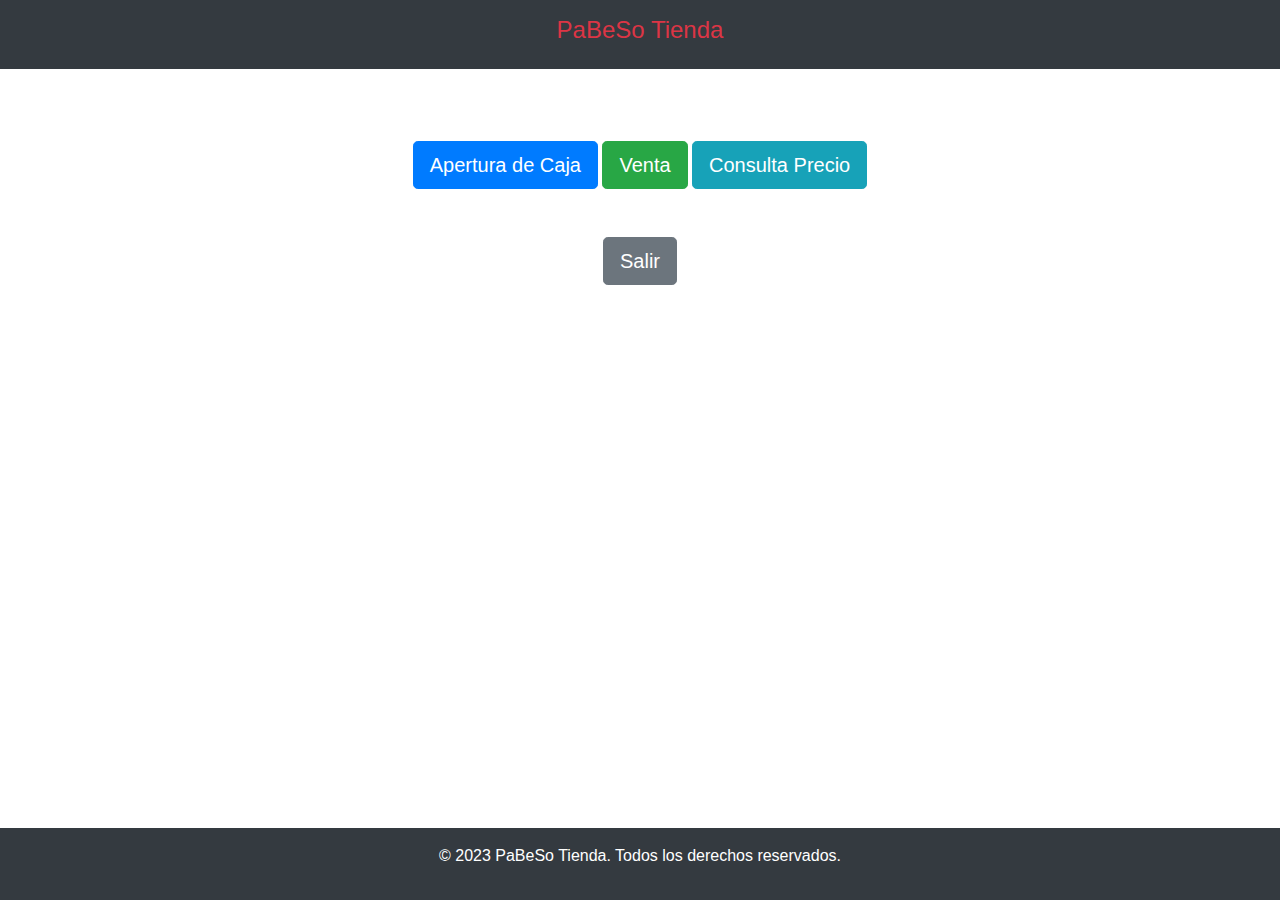
<file: Vista/accesoAceptadoVendedor.html>
<!DOCTYPE html>
<html lang="es">
<head>
	<meta charset="UTF-8">
	<meta name="viewport" content="width=device-width, initial-scale=1.0">
	<title>Acceso Vendedor</title>
 <link rel="stylesheet" href="https://stackpath.bootstrapcdn.com/bootstrap/4.3.1/css/bootstrap.min.css">
</head>

<body class="vh-100 text-center">
<header class="text-center bg-dark text-danger py-3">
        <h4 id="Bienvenida"> PaBeSo Tienda</h4>
</header>

<br>
<br>
<br>

<button class="btn btn-primary btn-lg" onclick="abrirCaja()">Apertura de Caja</button>

<button class="btn btn-success btn-lg" onclick="venta()">Venta</button>

<button class="btn btn-info btn-lg" onclick="consultaPrecio()">Consulta Precio</button>
<br>

<br>
<br>

<div>
<button class="btn btn-secondary btn-lg" onclick="salir()">Salir</button>

</div>
<script>
function abrirCaja() {
	window.open("../Vista/caja.html");

  
}	
function venta() {
	window.open("http://localhost:8080/Tienda/Modelo/venta.php");
 
}

function consultaPrecio() {
  window.open("consultaPrecio.html");
}
function salir() {
	window.location.href = "../index.html";

}

  

</script>

<script src="https://code.jquery.com/jquery-3.3.1.slim.min.js"></script>
<script src="https://stackpath.bootstrapcdn.com/bootstrap/4.3.1/js/bootstrap.min.js"></script>

<br>
<br>
<br>
<footer class="text-center bg-dark text-white py-3 fixed-bottom">
       <p>© 2023 PaBeSo Tienda. Todos los derechos reservados.</p>
</footer>	
</body>
</html>
</file>
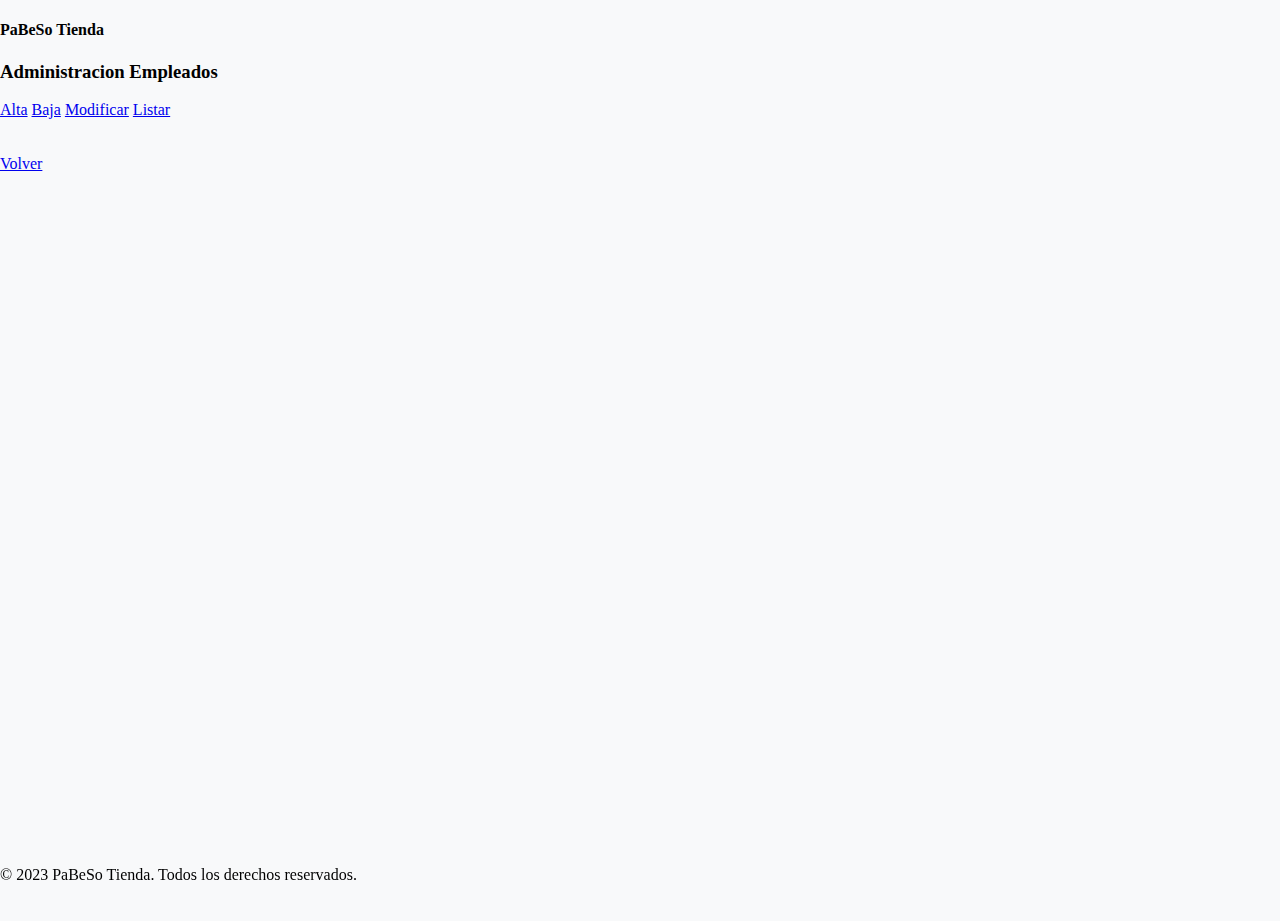
<file: Vista/AdministracionEmpleados.html>
<!DOCTYPE html>
<html lang="es">
<head>
	<meta charset="UTF-8">
	<meta name="viewport" content="width=device-width, initial-scale=1.0">
	<title>Administracion Empleados</title>
	<link rel="icon" href="../Vista/vendedora.png" type="image/x-icon">
	<link rel="stylesheet" type="text/css" href="../Vista/css.css">
	<link href="https://cdn.jsdelivr.net/npm/bootstrap@5.3.0-alpha3/dist/css/bootstrap.min.css" rel="stylesheet" integrity="sha384-KK94CHFLLe+nY2dmCWGMq91rCGa5gtU4mk92HdvYe+M/SXH301p5ILy+dN9+nJOZ" crossorigin="anonymous">
</head>
<body class="vh-100 text-center">
<header class="text-center bg-dark text-danger py-3">
        <h4 id="Bienvenida"> PaBeSo Tienda</h4>
</header>


<h3 class="d-flex justify-content-center align-items-center pt-3 pr-2 pb-3 pl-2"> Administracion Empleados</h3>

<a href="altaEmpleado.html" class="btn btn-primary btn-lg ">Alta</a>
<a href="./bajaEmpleado.html" class="btn btn-info btn-lg ">Baja</a>
<a href="./modificarEmpleado.html" class="btn btn-success btn-lg ">Modificar</a>
<a href="../Modelo/consultaEmpleado.php" class="btn btn-primary btn-lg ">Listar</a>
<br>
<br>
<br>
<a href="../Modelo/accesoAceptadoAdmin.php" class="btn btn-secondary btn-lg ">Volver</a>

<footer class="text-center bg-dark text-white py-3 fixed-bottom">
       <p>© 2023 PaBeSo Tienda. Todos los derechos reservados.</p>
</footer>	
<script src="https://code.jquery.com/jquery-3.3.1.slim.min.js"></script>
<script src="https://stackpath.bootstrapcdn.com/bootstrap/4.3.1/js/bootstrap.min.js"></script>	
</body>
</html>
</file>
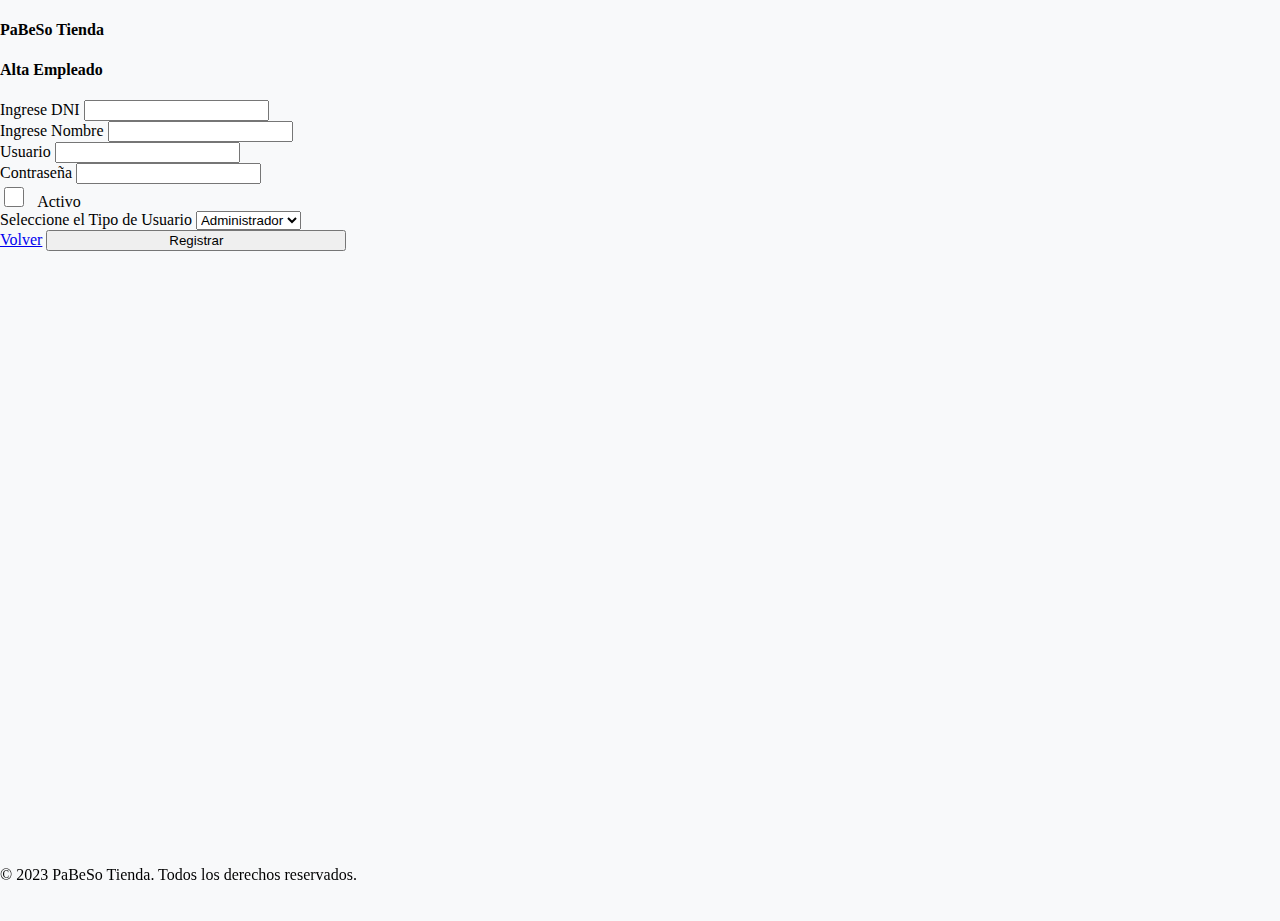
<file: Vista/altaEmpleado.html>
<!DOCTYPE html>
<html lang="es">
<head>
    <meta charset="UTF-8">
    <meta name="viewport" content="width=device-width, initial-scale=1.0">
    <title>Administracion Empleados</title>
    <link rel="icon" href="../Vista/vendedora.png" type="image/x-icon">
    
    <link href="https://cdn.jsdelivr.net/npm/bootstrap@5.3.0-alpha3/dist/css/bootstrap.min.css" rel="stylesheet" integrity="sha384-KK94CHFLLe+nY2dmCWGMq91rCGa5gtU4mk92HdvYe+M/SXH301p5ILy+dN9+nJOZ" crossorigin="anonymous">
    <link rel="stylesheet" type="text/css" href="css.css">
</head>
<body class="d-flex flex-column vh-100"id="solo">
    <header class="text-center bg-dark text-danger py-3">
        <h4 id="Bienvenida">PaBeSo Tienda</h4>
    </header>

    <div class="container my-auto">
        <div class="card mx-auto" style="max-width: 600px;">
            <div class="card-header bg-success text-white text-center">
                <h4>Alta Empleado</h4>
            </div>
            <div class="card-body">
                <form action="../Modelo/insertar.php" method="post">
                    <div class="mb-3">
                        <label for="dni" class="form-label">Ingrese DNI</label>
                        <input type="number" class="form-control" id="dni" name="dni">
                    </div>
                    <div class="mb-3">
                        <label for="nombre" class="form-label">Ingrese Nombre</label>
                        <input type="text" class="form-control" id="nombre" name="nombre">
                    </div>
                    <div class="mb-3">
                        <label for="usuario" class="form-label">Usuario</label>
                        <input type="text" class="form-control" id="usuario" name="usuario">
                    </div>
                    <div class="mb-3">
                        <label for="contrasena" class="form-label">Contraseña</label>
                        <input type="password" class="form-control" id="contrasena" name="contrasena">
                    </div>
                    <div class="mb-3 form-check">
                        <input type="checkbox" class="form-check-input custom-checkbox" id="estado" name="estado" value="1">
                        <label class="form-check-label" for="estado">  Activo</label>
                    </div>
                    <div class="mb-3">
                        <label for="id_Tipo_de_usuario" class="form-label">Seleccione el Tipo de Usuario</label>
                        <select class="form-select" id="id_Tipo_de_usuario" name="id_Tipo_de_usuario">
                            <option value="1">Administrador</option>
                            <option value="2">Vendedor</option>
                        </select>
                    </div>
                    <div class="d-flex justify-content-between">
                        <a href="../Vista/AdministracionEmpleados.html" class="btn btn-secondary btn-lg mi-boton">Volver</a>
                        <button type="submit" class="btn btn-success btn-lg mi-boton">Registrar</button>
                    </div>
                </form>
            </div>
        </div>
    </div>

    <footer class="text-center bg-dark text-white py-3 mt-auto">
        <p>© 2023 PaBeSo Tienda. Todos los derechos reservados.</p>
    </footer>

   <script src="https://code.jquery.com/jquery-3.3.1.min.js"></script>
    <script src="https://stackpath.bootstrapcdn.com/bootstrap/4.3.1/js/bootstrap.min.js"></script>
</body>
</html>
</file>
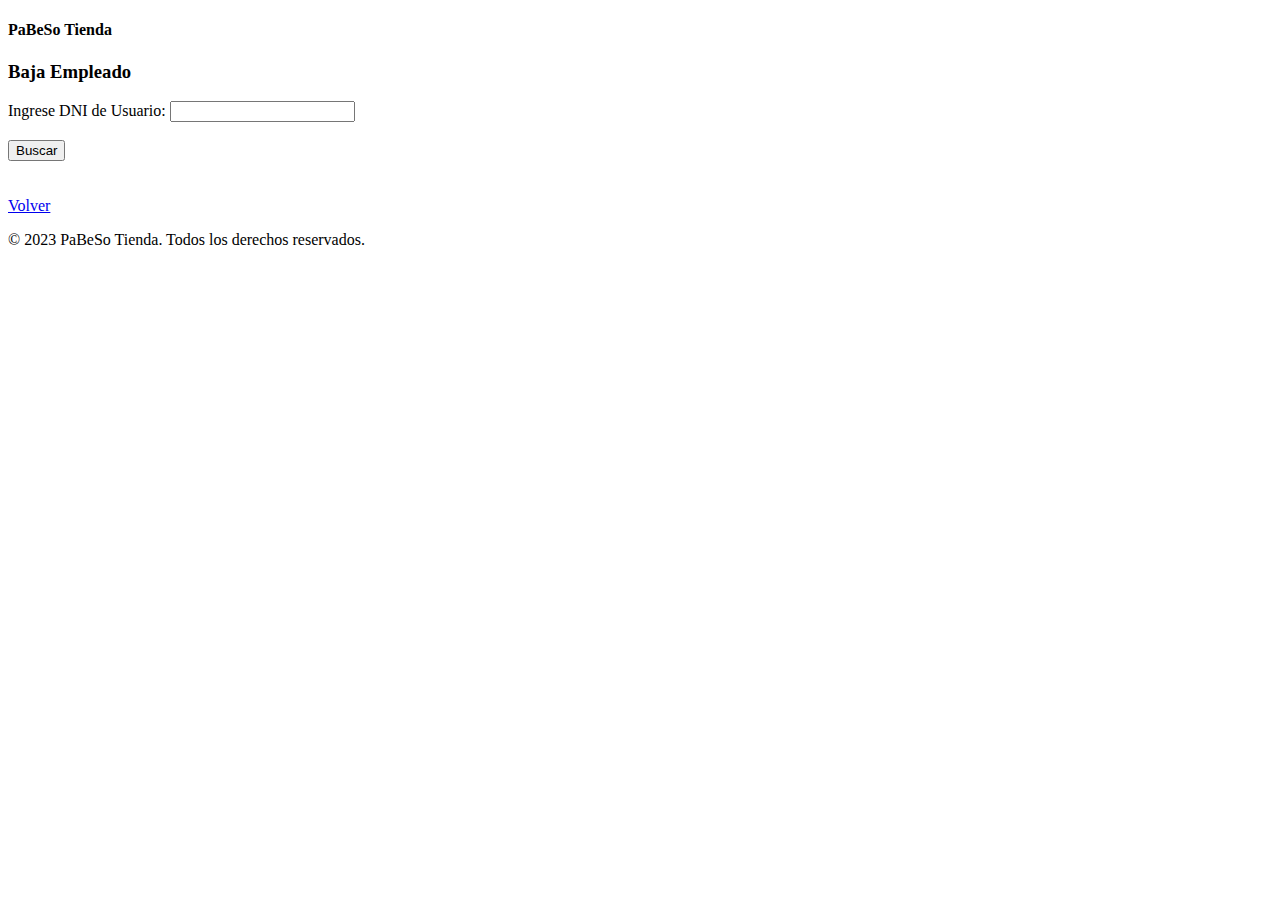
<file: Vista/bajaEmpleado.html>
<!DOCTYPE html>
<html lang="es">
<head>
	<meta charset="UTF-8">
	<meta name="viewport" content="width=device-width, initial-scale=1.0">
	<title>Administracion Empleados</title>
	<link href="https://cdn.jsdelivr.net/npm/bootstrap@5.3.0-alpha3/dist/css/bootstrap.min.css" rel="stylesheet" integrity="sha384-KK94CHFLLe+nY2dmCWGMq91rCGa5gtU4mk92HdvYe+M/SXH301p5ILy+dN9+nJOZ" crossorigin="anonymous">
</head>
<body class="vh-100 text-center">
<header class="text-center bg-dark text-danger py-3">
        <h4 id="Bienvenida"> PaBeSo Tienda</h4>
</header>


<h3 class="d-flex justify-content-center align-items-center pt-3 pr-2 pb-3 pl-2"> Baja Empleado</h3>

<form action="../Modelo/baja.php" method="post">
   Ingrese  DNI de Usuario: 

   <input type="numero" name="dni"><br><br>
   
   <input type="submit" class="btn btn-info btn-lg" value="Buscar">
</form>

<br>
<br>
<a href="../Vista/AdministracionEmpleados.html" class="btn btn-secondary btn-lg ">Volver</a>

<footer class="text-center bg-dark text-white py-3 fixed-bottom">
       <p>© 2023 PaBeSo Tienda. Todos los derechos reservados.</p>
</footer>	
<script src="https://code.jquery.com/jquery-3.3.1.slim.min.js"></script>
<script src="https://stackpath.bootstrapcdn.com/bootstrap/4.3.1/js/bootstrap.min.js"></script>	
</body>
</html>
</file>
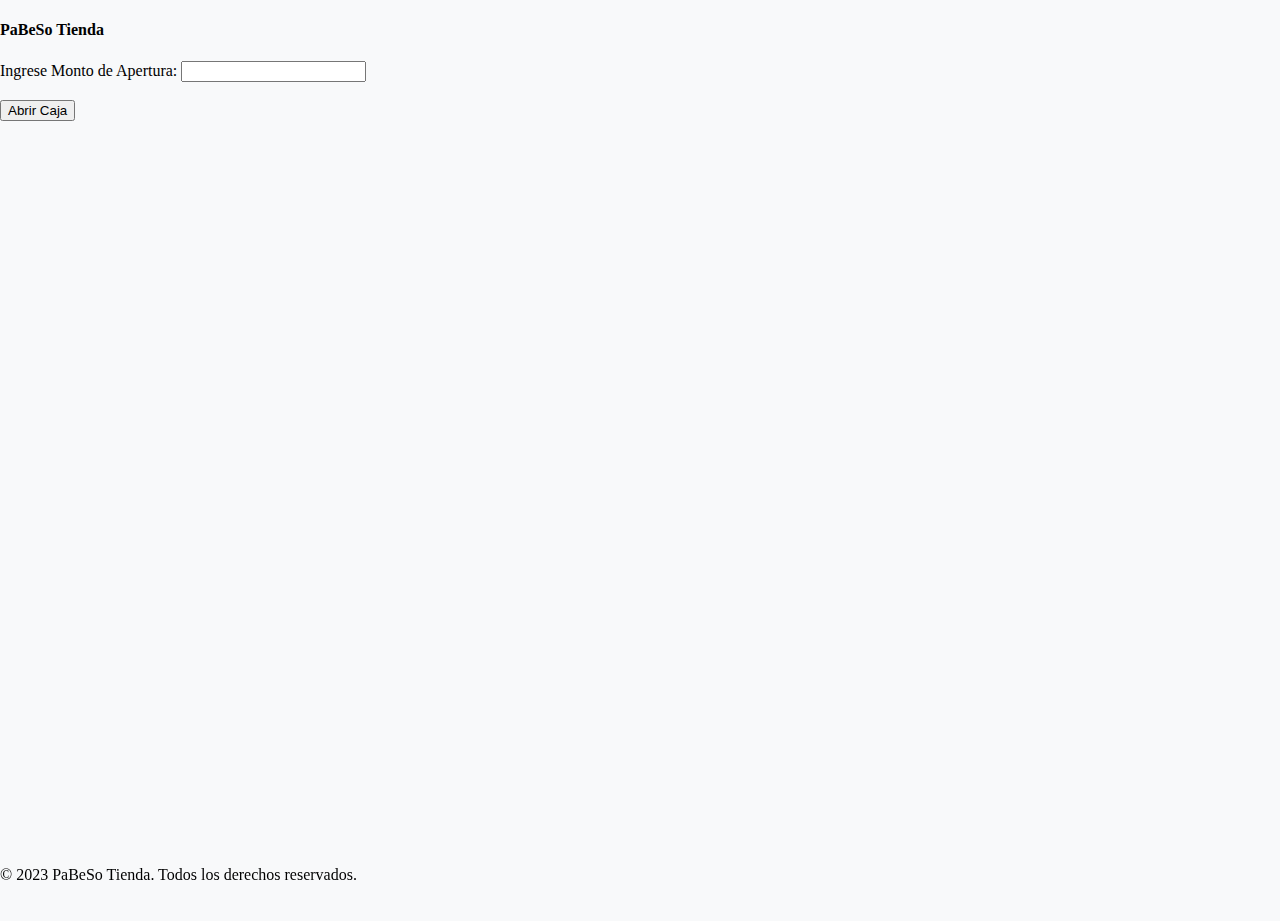
<file: Vista/caja.html>
<!DOCTYPE html>
<html lang="es">
<head>
	<meta charset="UTF-8">
	<meta name="viewport" content="width=device-width, initial-scale=1.0">
	<title>Apertura de Caja</title>
	<link rel="stylesheet" type="text/css" href="./css.css">
    <link href="https://cdn.jsdelivr.net/npm/bootstrap@5.3.0-alpha3/dist/css/bootstrap.min.css" rel="stylesheet" integrity="sha384-KK94CHFLLe+nY2dmCWGMq91rCGa5gtU4mk92HdvYe+M/SXH301p5ILy+dN9+nJOZ" crossorigin="anonymous">
</head>
<body class="vh-100 text-center">
<header class="text-center bg-dark text-danger py-3">
        <h4 id="Bienvenida"> PaBeSo Tienda</h4>
</header>

	
<div class="d-flex justify-content-center align-items-center flex-grow-1 mb-5">
  
        <form action="http://localhost:8080/Tienda/Modelo/abrirCaja.php" method="post">
            <div class="form-group">
                <label>Ingrese Monto de Apertura:</label>
                
                <input type="text" name="montoInicio" class="form-control">
            </div>
             <br>
            <input type="submit" value="Abrir Caja" class="btn btn-primary">
        </form>
    </div>
    <div class="mt-auto">

        
    </div> 
  <br>
<footer class="text-center bg-dark text-white py-3 fixed-bottom">
       <p>© 2023 PaBeSo Tienda. Todos los derechos reservados.</p>
</footer>   
  
<script src="https://code.jquery.com/jquery-3.3.1.slim.min.js"></script>
    <script src="https://stackpath.bootstrapcdn.com/bootstrap/4.3.1/js/bootstrap.min.js"></script> 

</body>
</html>
</file>
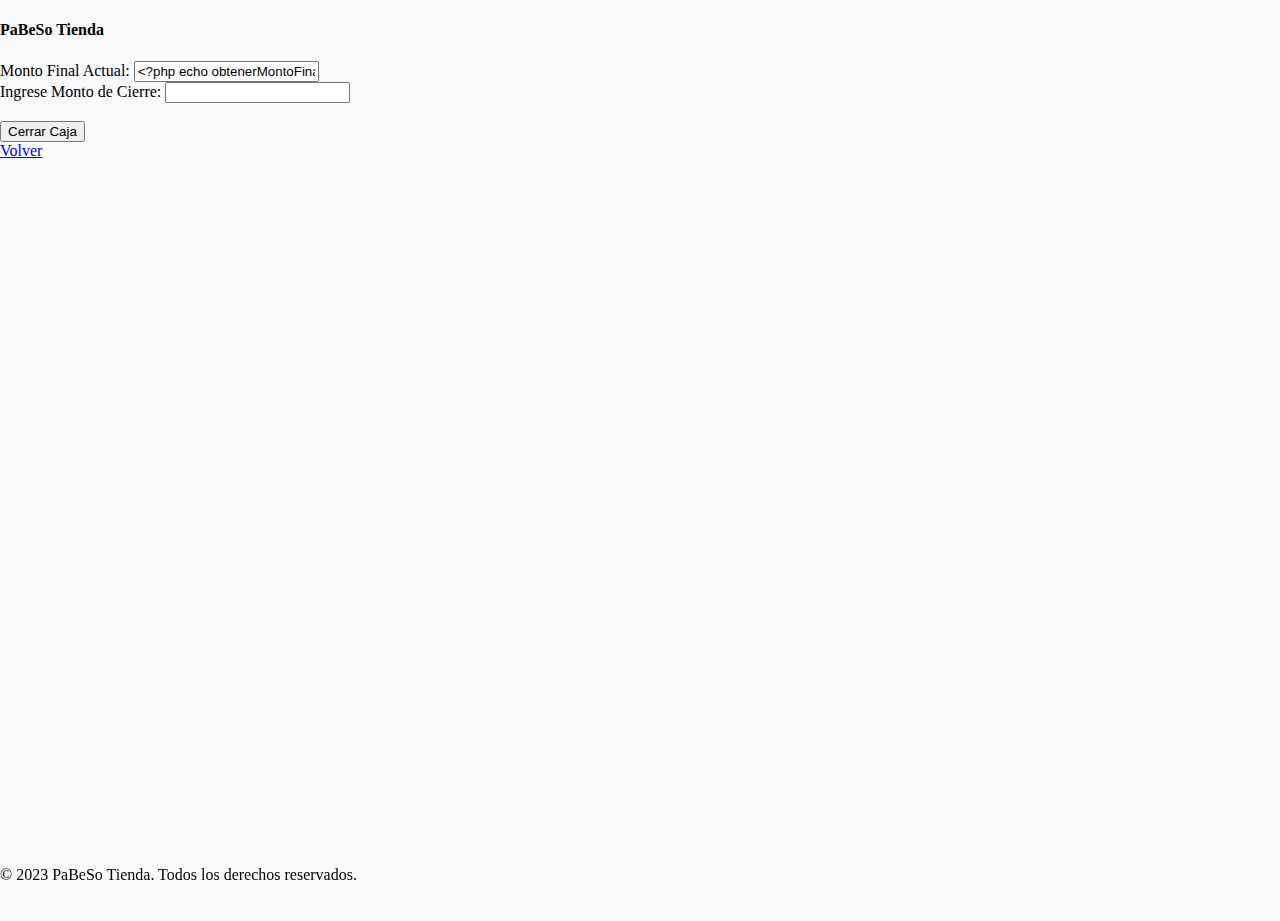
<file: Vista/cajaCierre.html>
<!DOCTYPE html>
<html lang="es">
<head>
    <meta charset="UTF-8">
    <meta name="viewport" content="width=device-width, initial-scale=1.0">
    <title>Cierre de Caja</title>
    <link rel="stylesheet" type="text/css" href="./css.css">
    <link href="https://cdn.jsdelivr.net/npm/bootstrap@5.3.0-alpha3/dist/css/bootstrap.min.css" rel="stylesheet" integrity="sha384-KK94CHFLLe+nY2dmCWGMq91rCGa5gtU4mk92HdvYe+M/SXH301p5ILy+dN9+nJOZ" crossorigin="anonymous">
</head>
<body class="vh-100 d-flex flex-column text-center">
    <header class="text-center bg-dark text-danger py-3">
        <h4 id="Bienvenida">PaBeSo Tienda</h4>
    </header>

    <div class="container flex-grow-1 d-flex flex-column justify-content-center">
        <form action="cerrarCaja.php" method="post">
            <div class="form-group">
                <label>Monto Final Actual:</label>
                <input type="text" class="form-control" value="<?php echo obtenerMontoFinalActual(); ?>" readonly>
            </div>
            <div class="form-group mt-3">
                <label>Ingrese Monto de Cierre:</label>
                <input type="number" step="0.01" name="montoCierre" class="form-control" required>
            </div>
            <br>
            <input type="submit" value="Cerrar Caja" class="btn btn-primary">
        </form>
    </div>
    <div class="mt-auto">
        <a href="accesoAceptadoAdmin.php" class="btn btn-secondary btn-lg">Volver</a>
    </div>
    <br>
    <footer class="text-center bg-dark text-white py-3">
        <p>© 2023 PaBeSo Tienda. Todos los derechos reservados.</p>
    </footer>   
  
    <script src="https://code.jquery.com/jquery-3.3.1.slim.min.js"></script>
    <script src="https://stackpath.bootstrapcdn.com/bootstrap/4.3.1/js/bootstrap.min.js"></script> 
</body>
</html>
</file>
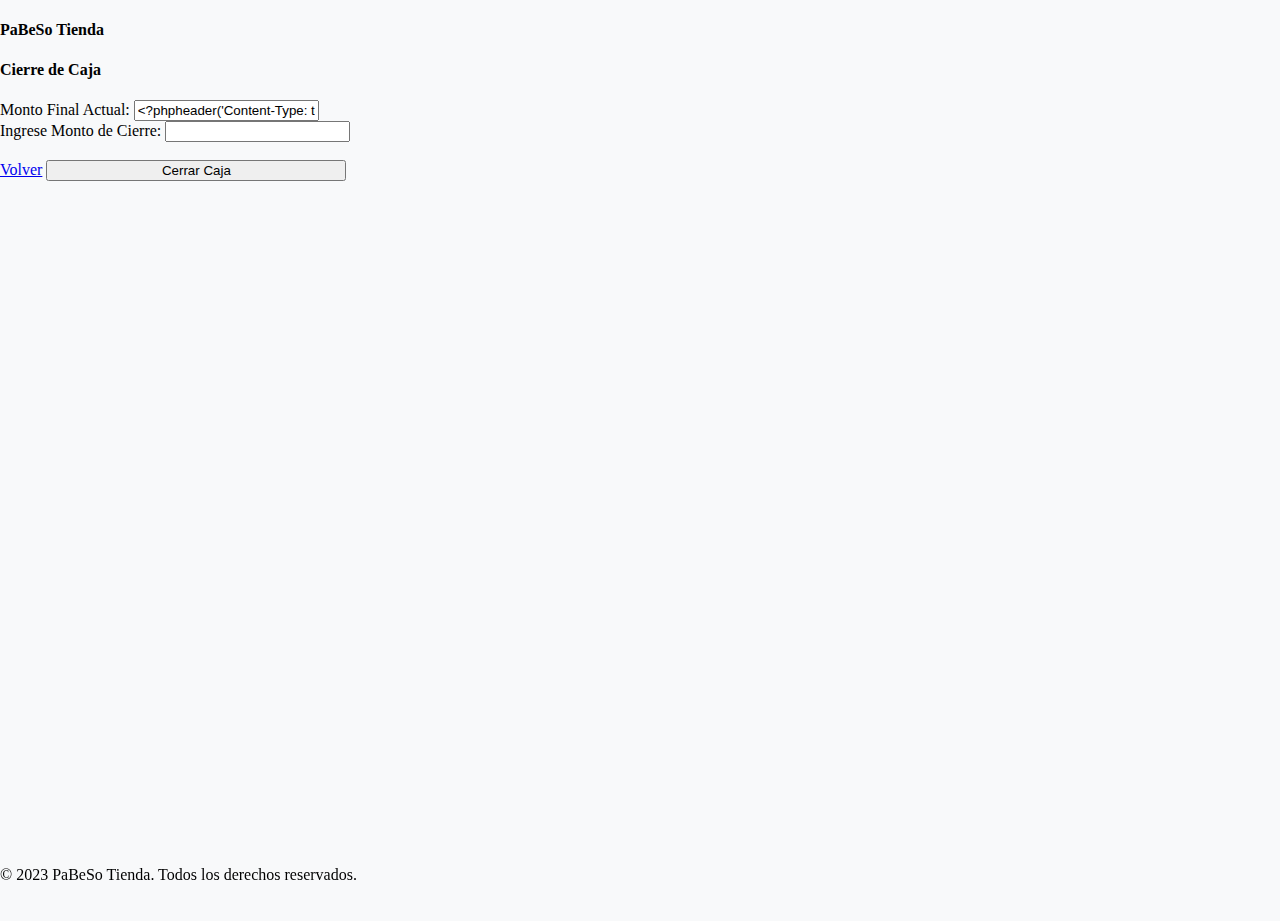
<file: Vista/cierreCaja.html>
<!DOCTYPE html>
<html lang="es">
<head>
    <meta charset="UTF-8">
    <meta name="viewport" content="width=device-width, initial-scale=1.0">
    <title>Cierre de Caja</title>
    <link rel="icon" href="../Vista/vendedora.png" type="image/x-icon">
    <link rel="stylesheet" type="text/css" href="css.css">
    <link href="https://cdn.jsdelivr.net/npm/bootstrap@5.3.0-alpha3/dist/css/bootstrap.min.css" rel="stylesheet" integrity="sha384-KK94CHFLLe+nY2dmCWGMq91rCGa5gtU4mk92HdvYe+M/SXH301p5ILy+dN9+nJOZ" crossorigin="anonymous">
    <script src="https://code.jquery.com/jquery-3.3.1.min.js"></script>
</head>
<body class="d-flex flex-column vh-100">
<header class="text-center bg-dark text-danger py-3">
    <h4 id="Bienvenida">PaBeSo Tienda</h4>
</header>

<div class="container my-auto">
    <div class="card mx-auto" style="max-width: 600px;">
        <div class="card-header bg-success text-white text-center">
            <h4>Cierre de Caja</h4>
        </div>
        <div class="card-body">
            <form id="formCerrarCaja" method="POST">
                <div class="form-group">
                    <label>Monto Final Actual:</label>
                    <input type="text" id="montoFinalActual" name="montoFinalActual" class="form-control" readonly>
                </div>
                <div class="form-group mt-3">
                    <label>Ingrese Monto de Cierre:</label>
                    <input type="number" step="0.01" name="montoCierre" id="montoCierre" class="form-control" required>
                </div>
                <br>
                <input type="hidden" name="confirmar" id="confirmar" value="0">
                <div id="mensaje"></div>
                <div class="card-footer d-flex justify-content-between">
                    <a href="../Modelo/accesoAceptadoAdmin.php" class="btn btn-secondary btn-lg mi-boton">Volver</a>
                    <input type="submit" value="Cerrar Caja" class="btn btn-success mi-boton">
                </div>
            </form>
        </div>
    </div>
</div>

<footer class="text-center bg-dark text-white py-3">
    <p>© 2023 PaBeSo Tienda. Todos los derechos reservados.</p>
</footer>
<script src="https://code.jquery.com/jquery-3.3.1.min.js"></script>
<script src="https://stackpath.bootstrapcdn.com/bootstrap/4.3.1/js/bootstrap.min.js"></script>
<script src="../Controlador/cierreCaja.js"></script>
</body>
</html>
</file>
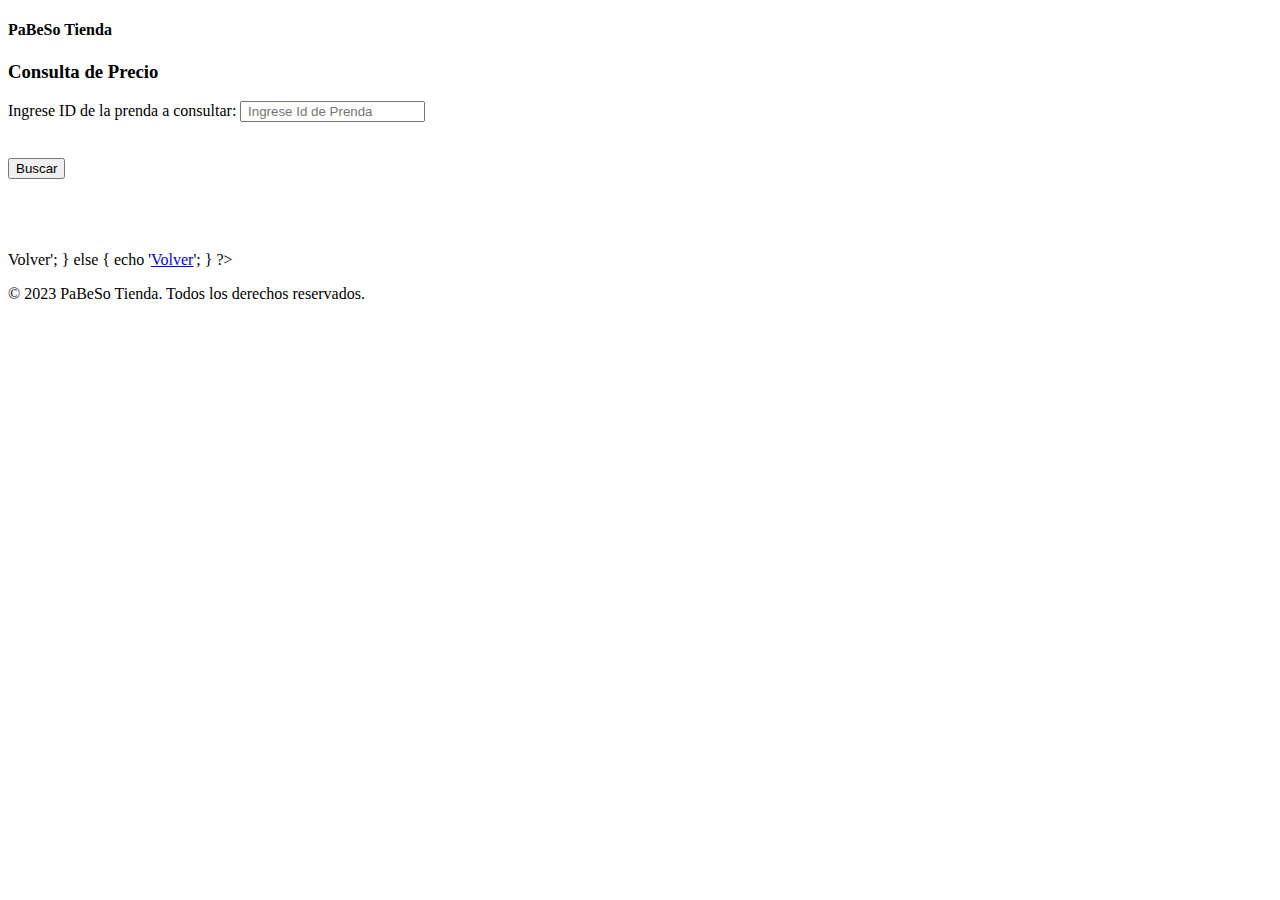
<file: Vista/consultaPrecio.html>
<!DOCTYPE html>
<html lang="en">
<head>
	<meta charset="UTF-8">
	<meta name="viewport" content="width=device-width, initial-scale=1.0">
	<title> Consulta de Precio </title>
	<link href="https://cdn.jsdelivr.net/npm/bootstrap@5.3.0-alpha3/dist/css/bootstrap.min.css" rel="stylesheet" integrity="sha384-KK94CHFLLe+nY2dmCWGMq91rCGa5gtU4mk92HdvYe+M/SXH301p5ILy+dN9+nJOZ" crossorigin="anonymous">
</head>
    <body class="vh-100">
<header class="text-center bg-dark text-danger py-3">
        <h4 id="Bienvenida"> PaBeSo Tienda</h4>
</header>
	
	<div>
		
	<h3 class="d-flex justify-content-center align-items-center pt-3 pr-2 pb-3 pl-2"> Consulta de Precio </h3>

	<div class="d-flex justify-content-center align-items-center vh-100">
<form action="../Modelo/pagina3.php" method="post">
Ingrese ID de la prenda a consultar:
<input type="text" name="id_Prenda" placeholder=" Ingrese Id de Prenda">
<br>
<br>
<div>
<br>
<input type="submit" class="btn btn-info btn-lg" value="Buscar">
</form>
<br>
<br>
<br><br><br>
    </div>
<?php
    session_start();
	if ($_SESSION['id_Tipo_de_usuario'] == 1) {
		echo '<a href="accesoAceptadoAdmin.php" class="btn btn-secondary btn-lg ">Volver</a>';
	} else {
		echo '<a href="accesoAceptadoVendedor.php" class="btn btn-secondary btn-lg ">Volver</a>';
	}
?>
</div>
<footer class="text-center bg-dark text-white py-3 fixed-bottom">
       <p>© 2023 PaBeSo Tienda. Todos los derechos reservados.</p>
</footer>
<script src="https://code.jquery.com/jquery-3.3.1.slim.min.js"></script>
<script src="https://stackpath.bootstrapcdn.com/bootstrap/4.3.1/js/bootstrap.min.js"></script>
	
</body>
</html>
</file>
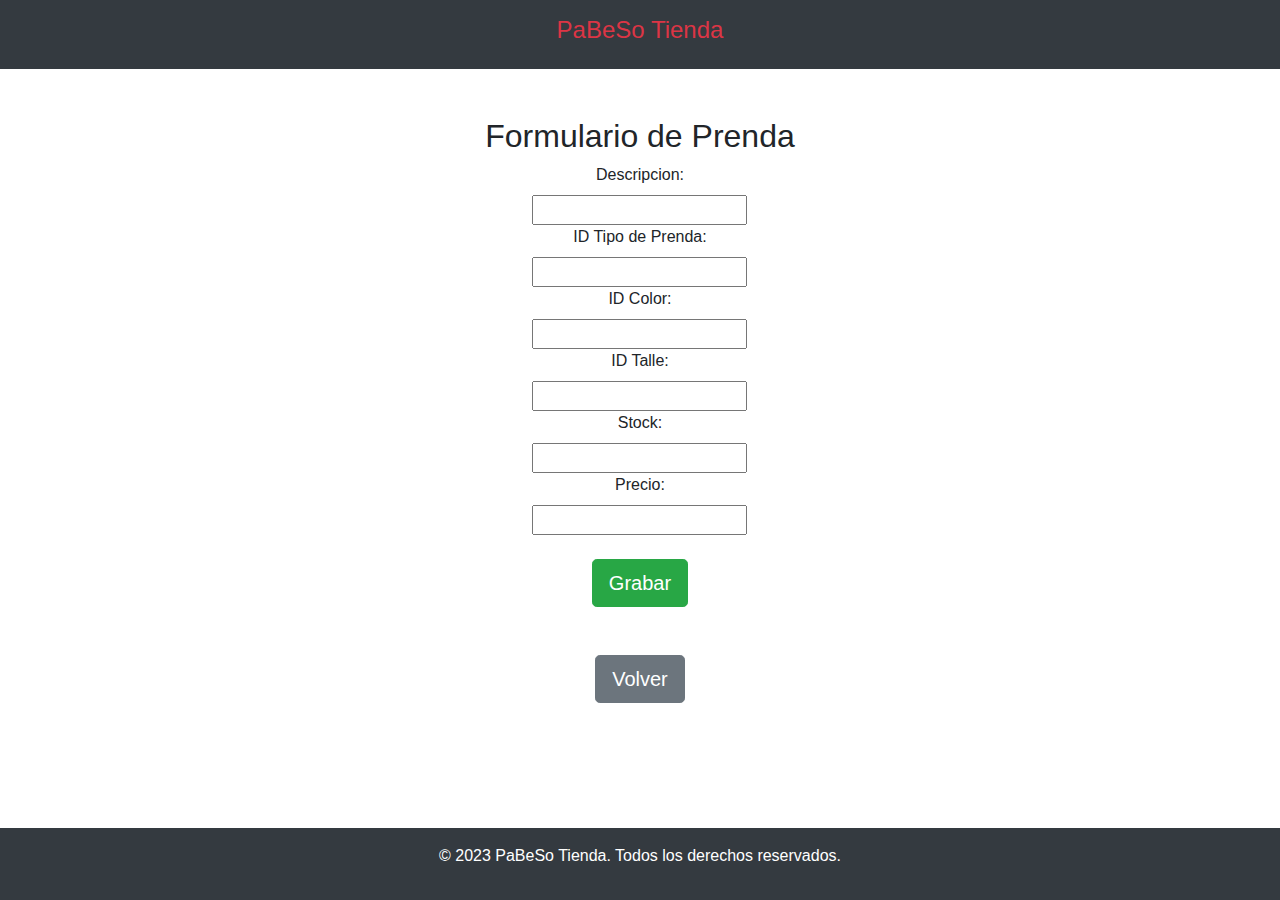
<file: Vista/insertarPrenda.html>
<!DOCTYPE html>
<html lang="es">
<head>
<title>Agregar Stock</title>
<link href="https://stackpath.bootstrapcdn.com/bootstrap/4.3.1/css/bootstrap.min.css" rel="stylesheet">
</head>
<body>

<header class="text-center bg-dark text-danger py-3">
        <h4 id="Bienvenida"> PaBeSo Tienda</h4>
</header>
 <div class="container py-5">
<div class="d-flex justify-content-center align-items-center" >
<div class="text-center">   
<h2>Formulario de Prenda</h2>

<form action="../Modelo/insertar_Prenda.php" method="post">
  <label for="descripcion">Descripcion:</label><br>
  <input type="text" id="descripcion" name="descripcion"><br>
  <label for="id_Tipo_de_prenda">ID Tipo de Prenda:</label><br>
  <input type="text" id="id_Tipo_de_prenda" name="id_Tipo_de_prenda"><br>
  <label for="id_color">ID Color:</label><br>
  <input type="text" id="id_color" name="id_color"><br>
  <label for="id_talle">ID Talle:</label><br>
  <input type="text" id="id_talle" name="id_talle"><br>
  <label for="Stock">Stock:</label><br>
  <input type="text" id="Stock" name="Stock"><br>
  <label for="Stock">Precio:</label><br>
  <input type="text" id="Precio" name="Precio"><br>
  <br>
  <input type="submit"class="btn btn-success btn-lg" value="Grabar">
</form> 
<br>
<br>
</body>
</html>   

<a href="../Modelo/accesoAceptadoAdmin.php" class="btn btn-secondary btn-lg ">Volver</a>
    
<br>
<br>
<br>
</div>
</div>
<footer class="text-center bg-dark text-white py-3 mt-auto fixed-bottom">
       <p> © 2023 PaBeSo Tienda. Todos los derechos reservados.</p>
</footer>     
</body>
</html>
</file>
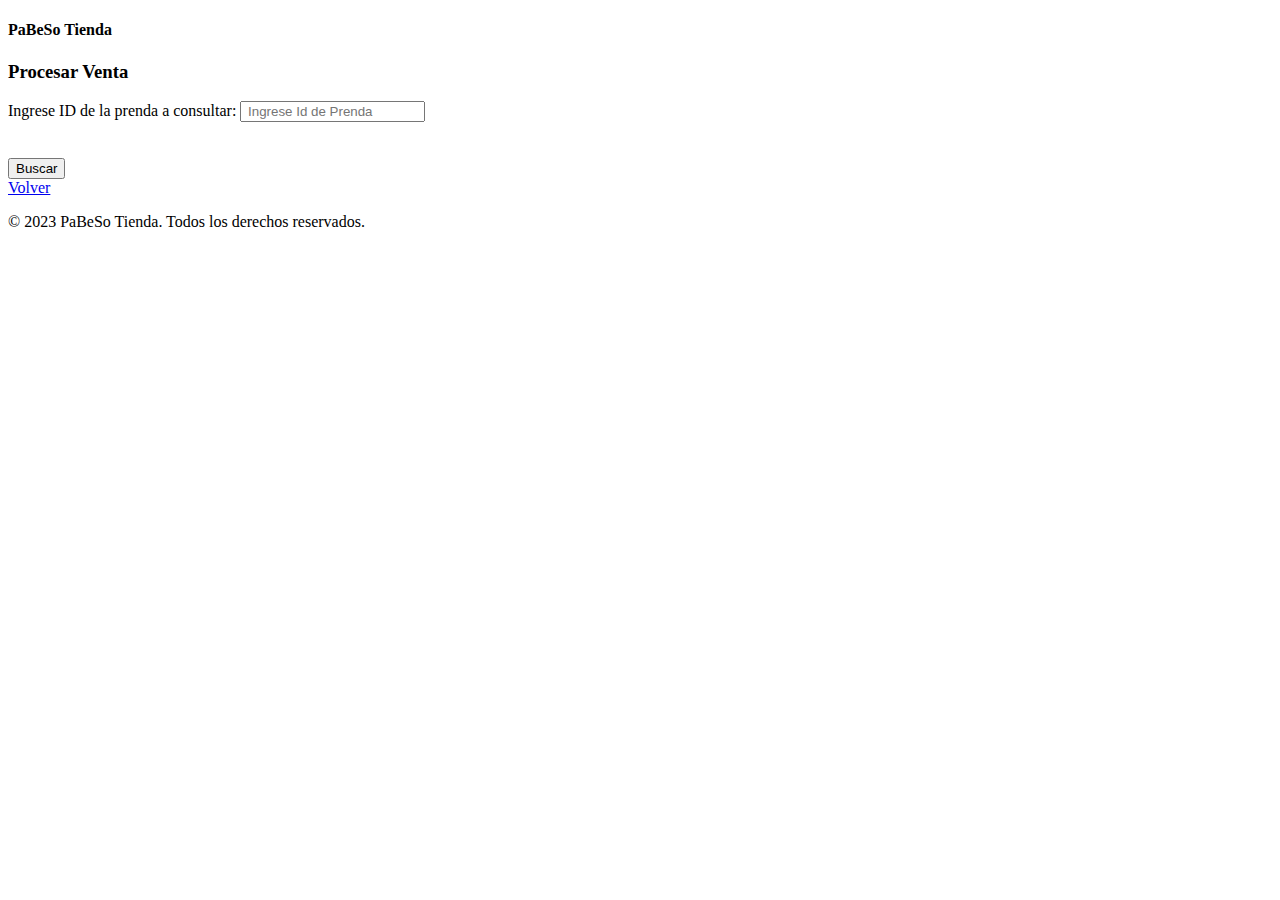
<file: Vista/listarVentas.html>
<!DOCTYPE html>
<html lang="es">
<head>
	<meta charset="UTF-8">
	<meta name="viewport" content="width=device-width, initial-scale=1.0">
	<title>Venta</title>
	<link href="https://cdn.jsdelivr.net/npm/bootstrap@5.3.0-alpha3/dist/css/bootstrap.min.css" rel="stylesheet" integrity="sha384-KK94CHFLLe+nY2dmCWGMq91rCGa5gtU4mk92HdvYe+M/SXH301p5ILy+dN9+nJOZ" crossorigin="anonymous">
</head>
<body class="vh-100">
<header class="text-center bg-dark text-danger py-3">
        <h4 id="Bienvenida"> PaBeSo Tienda</h4>
</header>


<h3 class="d-flex justify-content-center align-items-center pt-3 pr-2 pb-3 pl-2"> Procesar Venta </h3>

<form action="pagina3.php" method="post">
Ingrese ID de la prenda a consultar:
<input type="text" name="id_Prenda" placeholder=" Ingrese Id de Prenda">
<br>
<br>

<br>

<input type="submit" class="btn btn-info btn-lg " value="Buscar">
</form>
<div class="d-flex justify-content-end">
<a href="accesoAceptadoVendedor.html" class="btn btn-secondary btn-lg ">Volver</a>
</div>
<footer class="text-center bg-dark text-white py-3">
       <p>© 2023 PaBeSo Tienda. Todos los derechos reservados.</p>
</footer>	
<script src="https://code.jquery.com/jquery-3.3.1.slim.min.js"></script>
<script src="https://stackpath.bootstrapcdn.com/bootstrap/4.3.1/js/bootstrap.min.js"></script>	
</body>
</html>
</file>
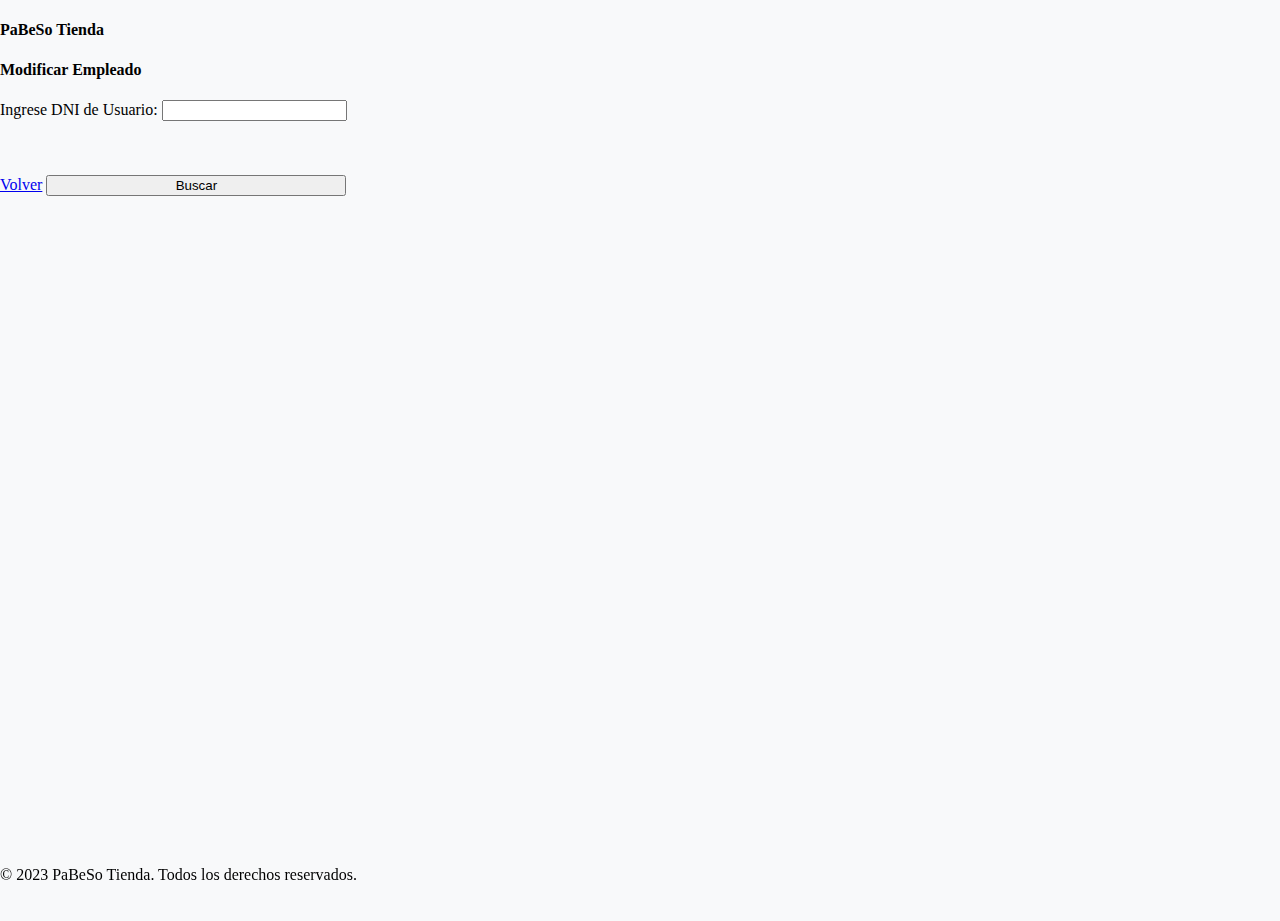
<file: Vista/modificarEmpleado.html>
<!DOCTYPE html>
<html lang="es">
<head>
	<meta charset="UTF-8">
	<meta name="viewport" content="width=device-width, initial-scale=1.0">
	<title>Administracion Empleados</title>
	<link rel="icon" href="../Vista/vendedora.png" type="image/x-icon">
	<link href="https://cdn.jsdelivr.net/npm/bootstrap@5.3.0-alpha3/dist/css/bootstrap.min.css" rel="stylesheet" integrity="sha384-KK94CHFLLe+nY2dmCWGMq91rCGa5gtU4mk92HdvYe+M/SXH301p5ILy+dN9+nJOZ" crossorigin="anonymous">
	<link rel="stylesheet" type="text/css" href="css.css">
</head>
<body class="d-flex flex-column vh-100"id="solo">
    <header class="text-center bg-dark text-danger py-3">
        <h4 id="Bienvenida">PaBeSo Tienda</h4>
    </header>

    <div class="container my-auto">
        <div class="card mx-auto" style="max-width: 600px;">
            <div class="card-header bg-success text-white text-center">
                <h4>Modificar Empleado</h4>
            </div>
<div class="card-body">

<form action="../Modelo/modificar.php" method="post">
   Ingrese  DNI de Usuario: 

   <input type="numero" name="dni"><br><br>
   
   

<br>
<br>
</div>
<div class="card-footer d-flex justify-content-between">

<a href="../Vista/AdministracionEmpleados.html" class="btn btn-secondary btn-lg mi-boton">Volver</a>
<input type="submit" class="btn btn-success btn-lg mi-boton" value="Buscar">
</form>
</div>
<footer class="text-center bg-dark text-white py-3 fixed-bottom">
       <p>© 2023 PaBeSo Tienda. Todos los derechos reservados.</p>
</footer>	
<script src="https://code.jquery.com/jquery-3.3.1.min.js"></script>
<script src="https://stackpath.bootstrapcdn.com/bootstrap/4.3.1/js/bootstrap.min.js"></script>	
</body>
</html>
</file>
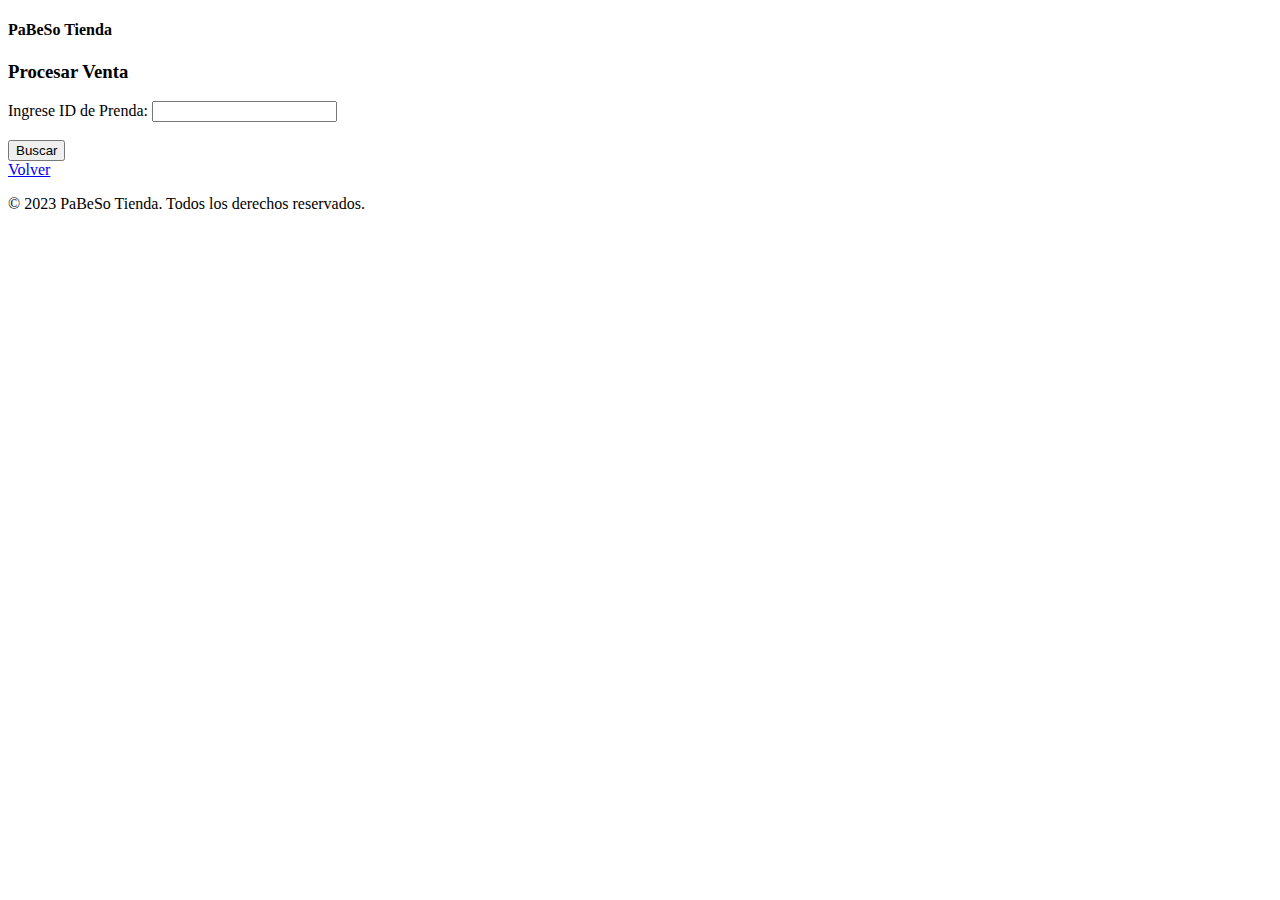
<file: Vista/venta.html>
<!DOCTYPE html>
<html lang="es">
<head>
	<meta charset="UTF-8">
	<meta name="viewport" content="width=device-width, initial-scale=1.0">
	<title>Venta</title>
	<link href="https://cdn.jsdelivr.net/npm/bootstrap@5.3.0-alpha3/dist/css/bootstrap.min.css" rel="stylesheet" integrity="sha384-KK94CHFLLe+nY2dmCWGMq91rCGa5gtU4mk92HdvYe+M/SXH301p5ILy+dN9+nJOZ" crossorigin="anonymous">
</head>
<body class="vh-100">
<header class="text-center bg-dark text-danger py-3">
        <h4 id="Bienvenida"> PaBeSo Tienda</h4>
</header>


<h3 class="d-flex justify-content-center align-items-center pt-3 pr-2 pb-3 pl-2"> Procesar Venta </h3>

<form action="pagina4.php" method="post">
Ingrese ID de Prenda:


<form action = "Procesar_venta.php" method="post">
		<input type = "text" name="id_Prenda" required>
	
<br>
<br>
<input type="submit" class="btn btn-info btn-lg " value="Buscar">
</form>
<?php 
	$conexion=mysqli_connect("localhost","root","","tiendapabeso") or
die("Problemas con la conexión");

 mysqli_query($conexion, "UPDATE empleado SET estado='$_REQUEST[estado_actual]' WHERE estado ='$_REQUEST[estado_viejo]'") or die(" Problemas con la conexión");
    ("Problemas en el update".mysqli_error($conexion));
    echo "El estado del empleado ha sido actualizado exitosamente.";


mysqli_close($conexion);
?>


<div class="d-flex justify-content-end">
<a href="accesoAceptadoVendedor.html" class="btn btn-secondary btn-lg ">Volver</a>
</div>
<footer class="text-center bg-dark text-white py-3">
       <p>© 2023 PaBeSo Tienda. Todos los derechos reservados.</p>
</footer>	
<script src="https://code.jquery.com/jquery-3.3.1.slim.min.js"></script>
<script src="https://stackpath.bootstrapcdn.com/bootstrap/4.3.1/js/bootstrap.min.js"></script>	
</body>
</html>
</file>
<file: Vista/css.css>
.my-custom-class {
    display: block;
}
.mi-boton{
    width: 50%; /* Ajusta el ancho al 100% */
    margin-bottom: 10px; /* Espacio entre los botones */



}     
html, body {
    height: 100%;
    margin: 0;
}

/* Mantine el contenido centrado pero asegura que el pie de página no se superponga */
.card {
    margin-bottom: 60px; /* espacio suficiente para el pie de página */
}

/* Asegura que el pie de página esté fijo en la parte inferior */
footer {
    position: fixed;
    bottom: 0;
    width: 100%;
}
.btn-estilo {
      font-size: 1.25rem; /* Tamaño del texto del botón */
      padding: 0.75rem 1.5rem; /* Tamaño del padding del botón */
      border-radius: 0.5rem; /* Radio de borde del botón */
      
}
body {
    background-color: #f8f9fa; /* Color de fondo suave */
}
#estado {
    width: 1.5em;
    height: 1.5em;
    border-radius: 0.25em;
    border: 2px solid #28a745; /* color de borde */
    margin-right: 10px; /* Margen a la derecha del checkbox */

}

#estado {
    background-color: #f8f9fa; /* color de fondo cuando está marcado */
    border-color: #28a745; /* color de borde cuando está marcado */
}


/* Color del check */
#estado:checked::before {
    content: '✔'; /* Marca de verificación */
    display: block;
    color: #28a745; /* Color del check */
    font-size: 1.25em; /* Tamaño del check */
    line-height: 0.85; /* Alineación vertical del check */
    text-align: center; /* Alineación horizontal del check */
}

#exito{
     max-width: 30%;

     height: 1.5;
}
</file>
